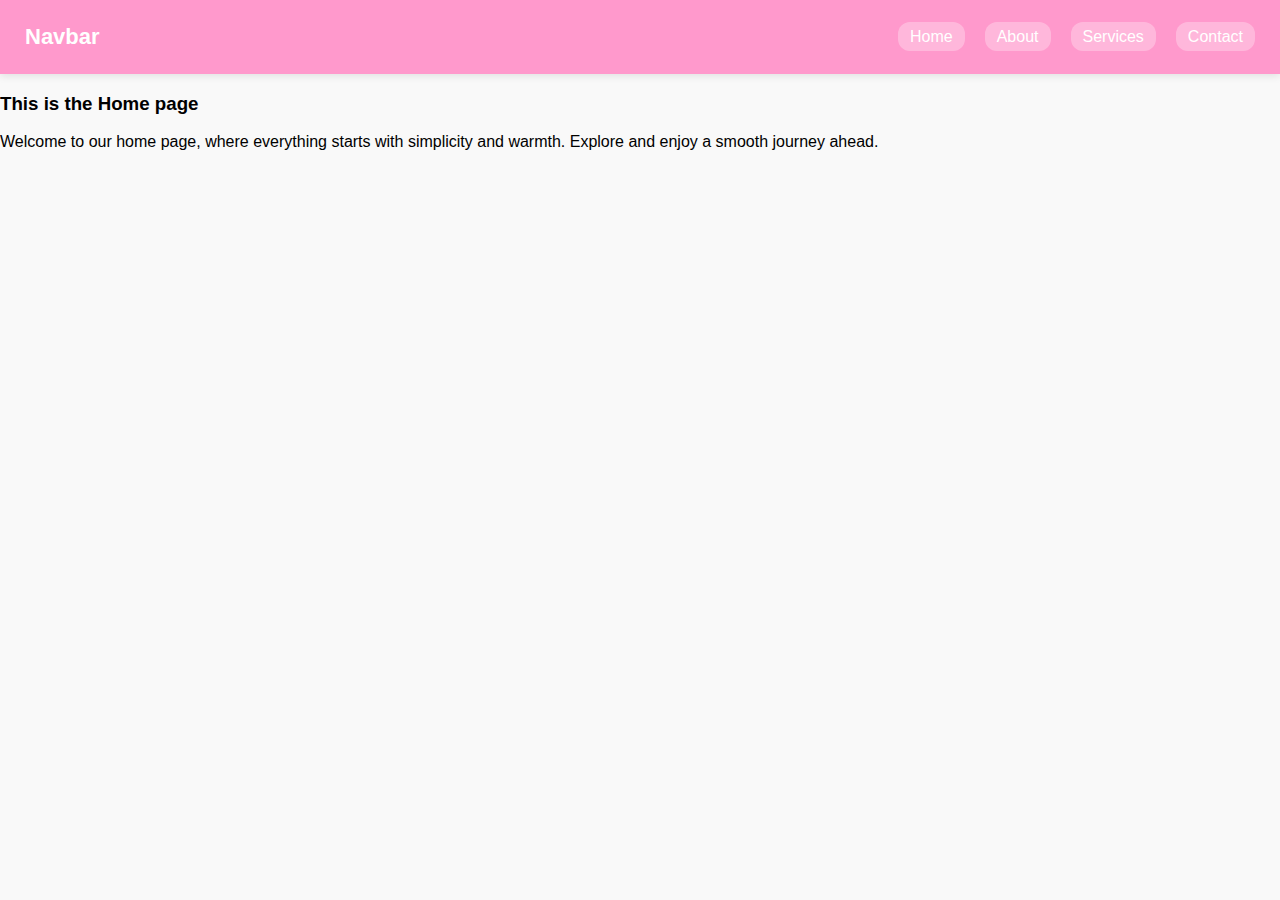
<file: index.html>
<!DOCTYPE html>
<html lang="en">
<head>
<meta charset="UTF-8">
<meta name="viewport" content="width=device-width, initial-scale=1.0">
<title> Navbar</title>
<link rel="stylesheet" href="style.css">
</head>

<body>

<div class="navbar">
    <div class="logo">Navbar</div>

    <ul class="nav-links">
        <li><a href="index.html">Home</a></li>
        <li><a href="about.html">About</a></li>
        <li><a href="services.html">Services</a></li>
        <li><a href="contact.html">Contact</a></li>
    </ul>
</div>
<main>
    <h3>This is the Home page</h3>
    <P>Welcome to our home page, where everything starts with simplicity and warmth. Explore and enjoy a smooth journey ahead.</P>
</main>

</body>
</html>
</file>
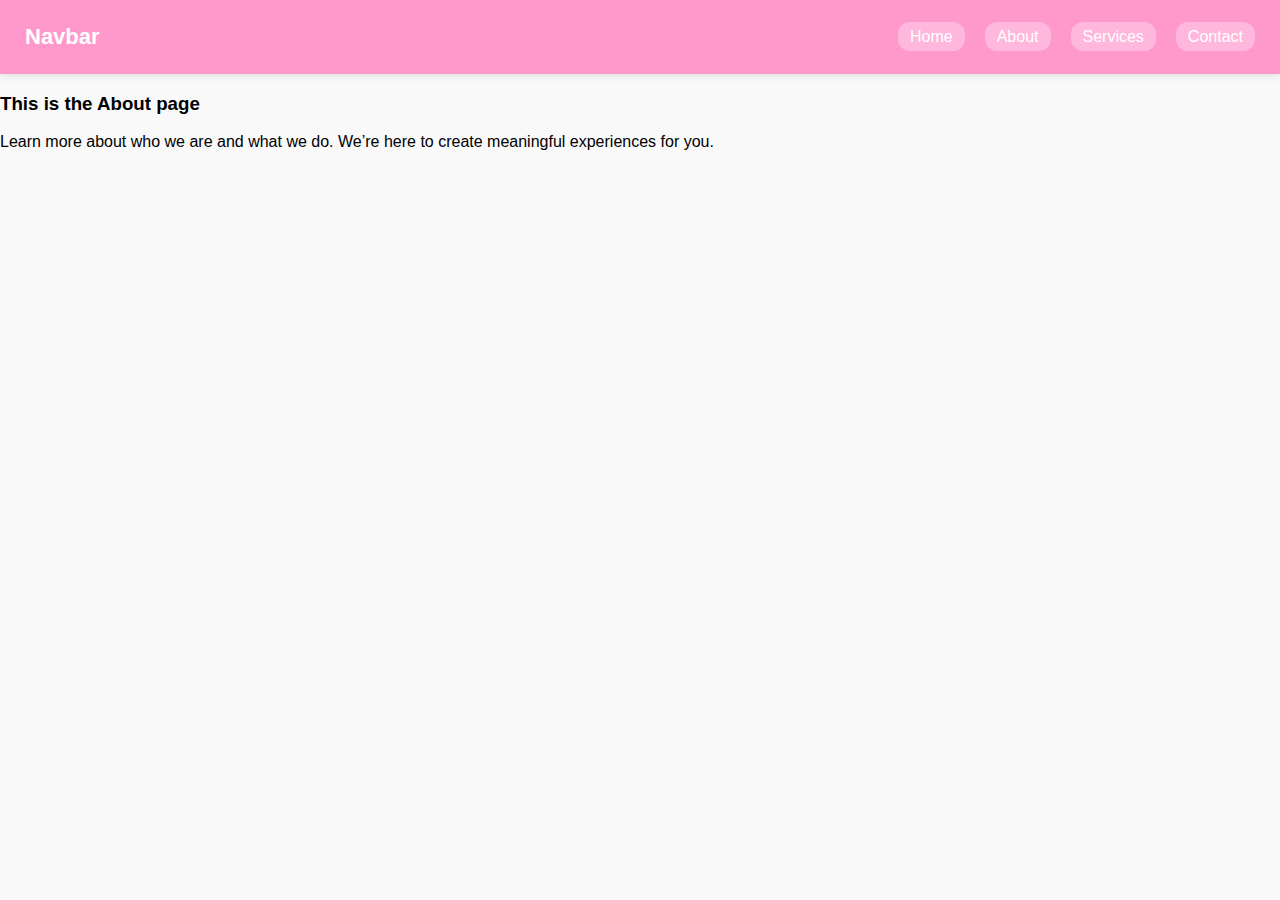
<file: about.html>
<!DOCTYPE html>
<html lang="en">
<head>
<meta charset="UTF-8">
<meta name="viewport" content="width=device-width, initial-scale=1.0">
<title> Navbar</title>
<link rel="stylesheet" href="style.css">
</head>

<body>

<div class="navbar">
    <div class="logo">Navbar</div>

    <ul class="nav-links">
        <li><a href="index.html">Home</a></li>
        <li><a href="about.html">About</a></li>
        <li><a href="services.html">Services</a></li>
        <li><a href="contact.html">Contact</a></li>
    </ul>
</div>
<main>
    <h3>This is the About page</h3>
    <p>Learn more about who we are and what we do. We’re here to create meaningful experiences for you.</p>
</main>

</body>
</html>
</file>
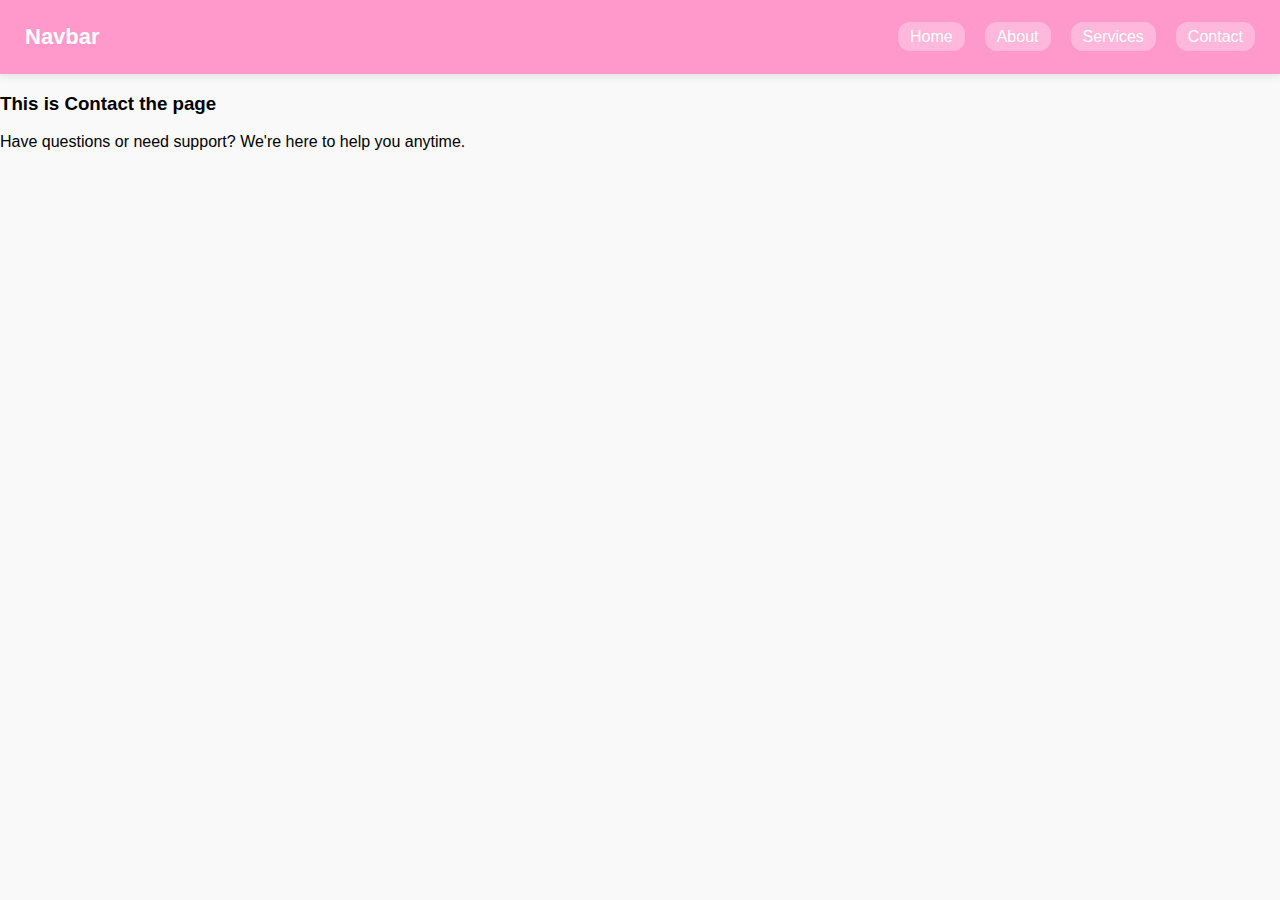
<file: contact.html>
<!DOCTYPE html>
<html lang="en">
<head>
<meta charset="UTF-8">
<meta name="viewport" content="width=device-width, initial-scale=1.0">
<title> Navbar</title>
<link rel="stylesheet" href="style.css">
</head>

<body>

<div class="navbar">
    <div class="logo">Navbar</div>

    <ul class="nav-links">
        <li><a href="index.html">Home</a></li>
        <li><a href="about.html">About</a></li>
        <li><a href="services.html">Services</a></li>
        <li><a href="contact.html">Contact</a></li>
    </ul>
</div>
<main>
    <h3>This is Contact the page</h3>
    <p>Have questions or need support? We're here to help you anytime.</p>
</main>

</body>
</html>
</file>
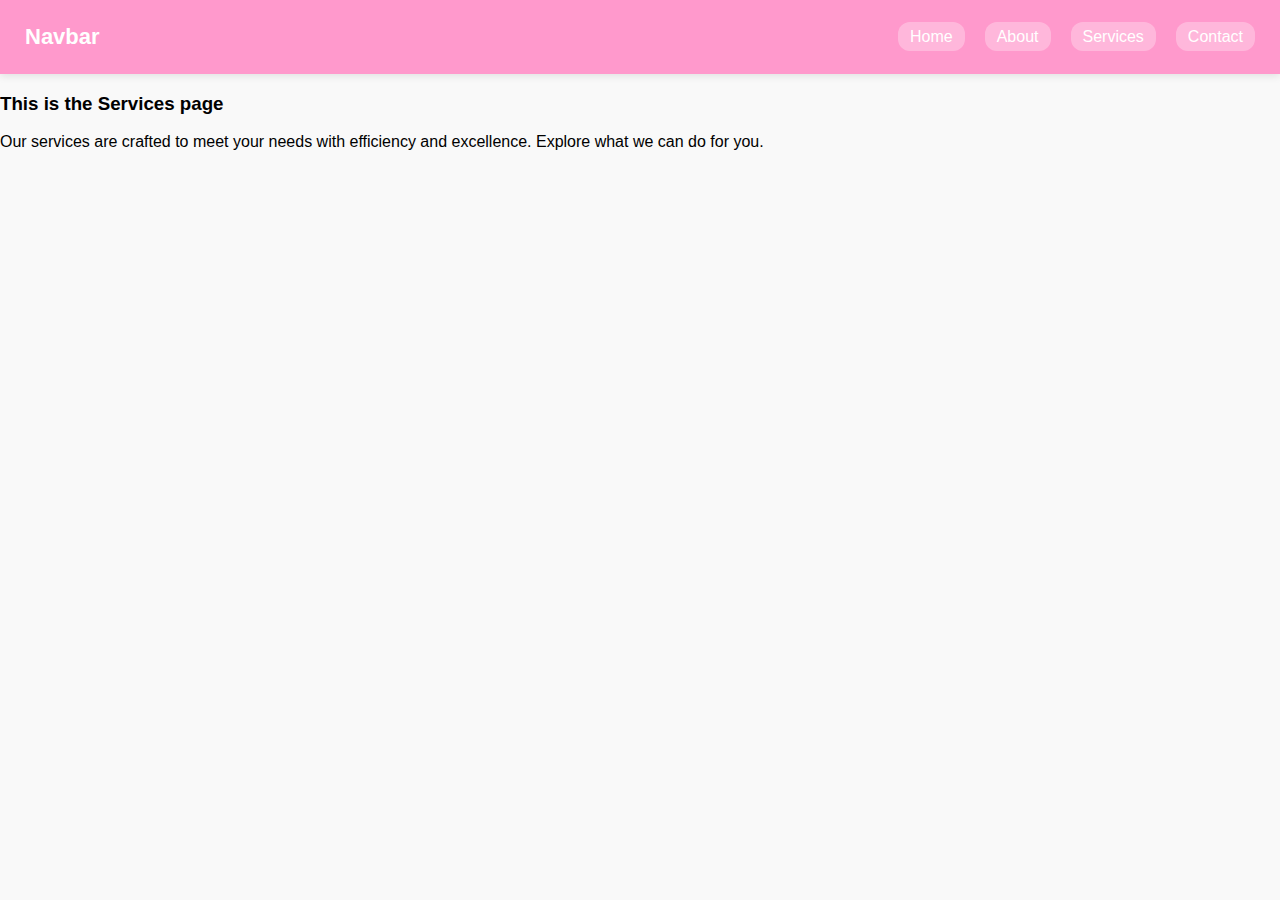
<file: services.html>
<!DOCTYPE html>
<html lang="en">
<head>
<meta charset="UTF-8">
<meta name="viewport" content="width=device-width, initial-scale=1.0">
<title> Navbar</title>
<link rel="stylesheet" href="style.css">
</head>

<body>

<div class="navbar">
    <div class="logo">Navbar</div>

    <ul class="nav-links">
        <li><a href="index.html">Home</a></li>
        <li><a href="about.html">About</a></li>
        <li><a href="services.html">Services</a></li>
        <li><a href="contact.html">Contact</a></li>
    </ul>
</div>
<main>
    <h3>This is the Services page</h3>
    <p>Our services are crafted to meet your needs with efficiency and excellence. Explore what we can do for you.</p>
</main>

</body>
</html>
</file>
<file: style.css>
body {
        margin: 0;
        font-family: "Poppins", sans-serif;
        background: #f9f9f9;
    }

    .navbar {
        display: flex;
        justify-content: space-between;
        align-items: center;
        padding: 12px 25px;
        background: #ff99cc;
        box-shadow: 0px 2px 8px rgba(0,0,0,0.1);
    }

    .logo {
        font-size: 22px;
        font-weight: bold;
        color: white;
    }

    .nav-links {
        list-style: none;
        display: flex;
        gap: 20px;
    }

    .nav-links a {
        text-decoration: none;
        color: white;
        font-size: 16px;
        padding: 6px 12px;
        background: rgba(255,255,255,0.3);
        border-radius: 12px;
        transition: 0.3s;
    }

    .nav-links a:hover {
        background: white;
        color: #ff66aa;
    }
</file>
